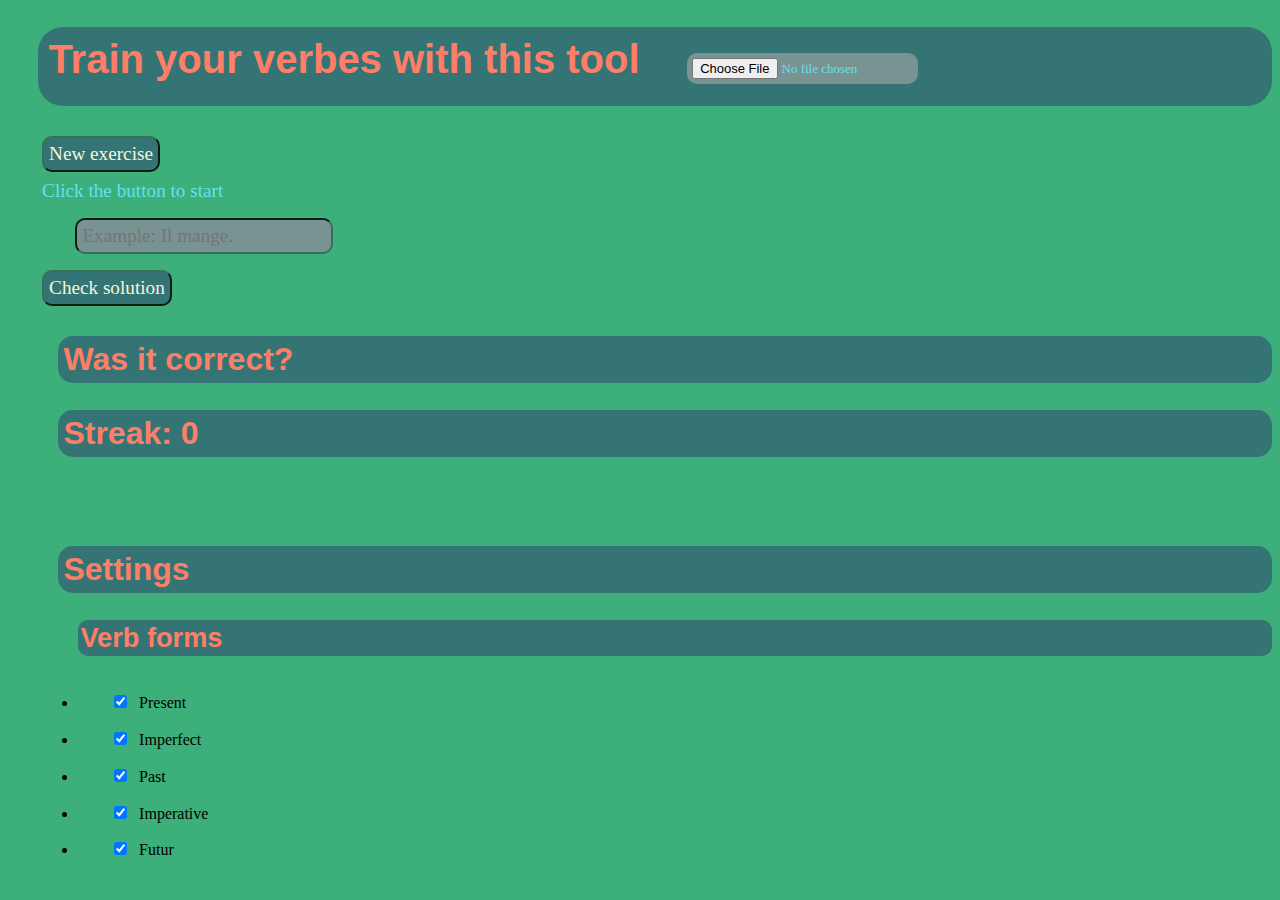
<file: index.html>
<!DOCTYPE html>
<html lang="en">

<head>
    <meta charset="UTF-8">
    <meta name="viewport" content="width=device-width, initial-scale=1.0">
    <title>conjugationTrainer</title>
    <link rel='stylesheet' href='./styles.css'>
    <script type="module" src="./index.js"></script>
</head>

<body>
    <h1>Train your verbes with this tool <input type="file" id="fileInput" style="font-size: small;"></h1>
    <button id="changeSentenceButton">New exercise</button>
    <p id="sentence">Click the button to start</p>
    <input type="text" name="solution" id="solution" placeholder="Example: Il mange."><br>
    <button id="checkSolutionButton">Check solution</button>
    <h2 id="successMessage">Was it correct?</h2>
    <h2 id="streak">Streak: 0</h2>

    <div>
        <br>
        <br>
        <h2>Settings</h2>
        <h3>Verb forms</h3>
        <ul>
            <li><input type="checkbox" id="present-toggle" checked>Present</li>
            <li><input type="checkbox" id="imperfect-toggle" checked>Imperfect</li>
            <li><input type="checkbox" id="past-toggle" checked>Past</li>
            <li><input type="checkbox" id="imperative-toggle" checked>Imperative</li>
            <li><input type="checkbox" id="futur-toggle" checked>Futur</li>
        </ul>
    </div>
</body>

</html>
</file>
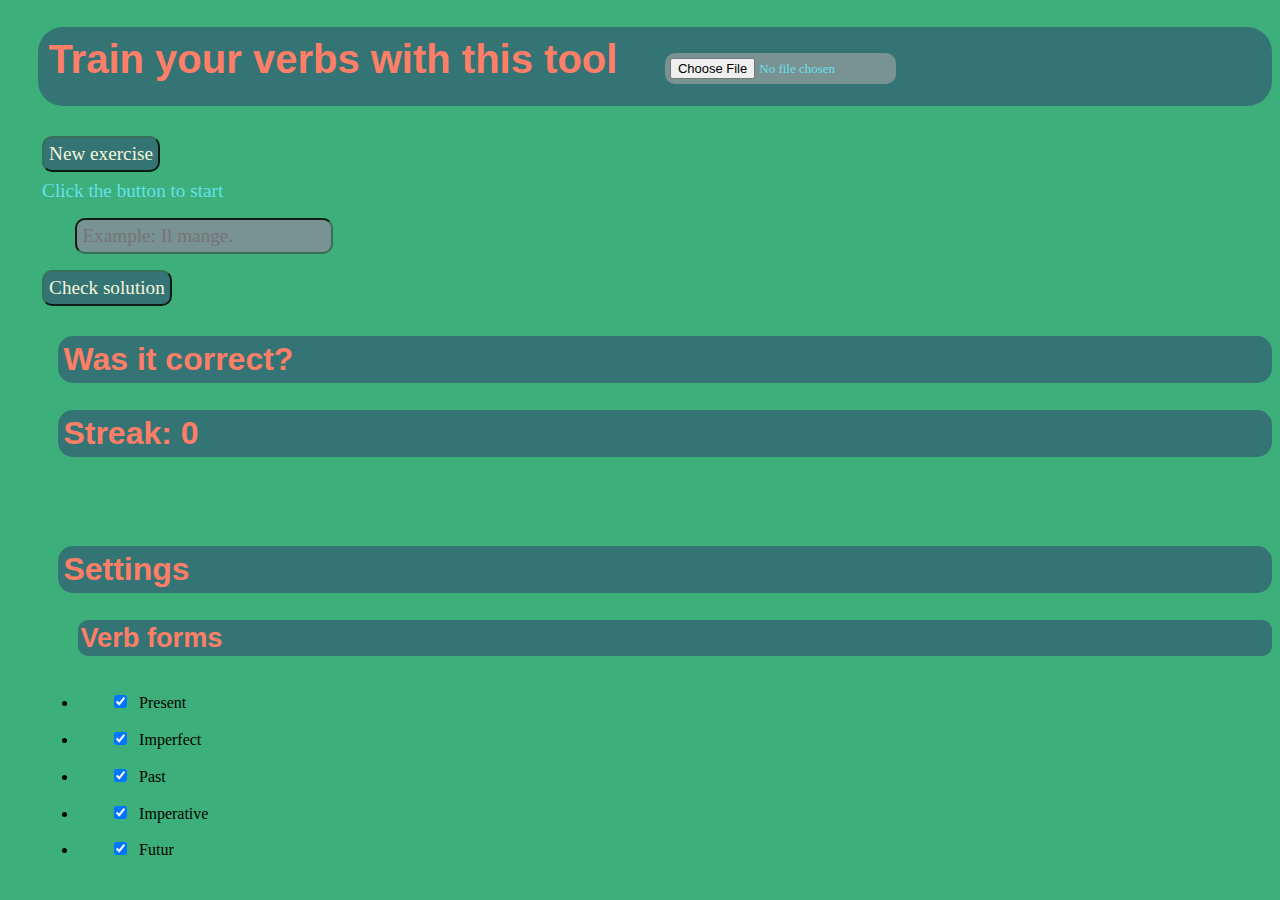
<file: templates/index.html>
<!DOCTYPE html>
<html lang="en">

<head>
    <meta charset="UTF-8">
    <meta name="viewport" content="width=device-width, initial-scale=1.0">
    <title>conjugationTrainer</title>
    <link rel='stylesheet' href='/static/styles.css'>
    <script type="module" src="/static/index.js"></script>
</head>

<body>
    <h1>Train your verbs with this tool <input type="file" id="fileInput" style="font-size: small;"></h1>
    <button id="changeSentenceButton">New exercise</button>
    <p id="sentence">Click the button to start</p>
    <input type="text" name="solution" id="solution" placeholder="Example: Il mange."><br>
    <button id="checkSolutionButton">Check solution</button>
    <h2 id="successMessage">Was it correct?</h2>
    <h2 id="streak">Streak: 0</h2>

    <div>
        <br>
        <br>
        <h2>Settings</h2>
        <h3>Verb forms</h3>
        <ul>
            <li><input type="checkbox" id="present-toggle" checked>Present</li>
            <li><input type="checkbox" id="imperfect-toggle" checked>Imperfect</li>
            <li><input type="checkbox" id="past-toggle" checked>Past</li>
            <li><input type="checkbox" id="imperative-toggle" checked>Imperative</li>
            <li><input type="checkbox" id="futur-toggle" checked>Futur</li>
        </ul>
    </div>
</body>

</html>
</file>
<file: styles.css>
body {
    background: #3caf7b;
    margin-top: auto;
    margin-left: 3%;
}

h1 {
    font-family: Verdana, Geneva, sans-serif;
    font-size: 2.5em;
    color: #ff7e67; /* Corrected here */
    background: #347474;
    border-radius: 25px;
    padding: 10px;
    margin-left: 0; /* Align far left */
}

h2 {
    font-family: Verdana, Geneva, sans-serif;
    font-size: 2em;
    color: #ff7e67;
    background: #347474;
    border-radius: 15px;
    padding: 5px;
    margin-left: 20px; /* Slightly indented */
}

h3 {
    font-family: Verdana, Geneva, sans-serif;
    font-size: 1.7em;
    color: #ff7e67;
    background: #347474;
    border-radius: 10px;
    padding: 2px;
    margin-left: 40px; /* More indented */
}

p {
    font-family: Georgia, serif;
    font-size: 1.2em;
    color: #66e0eb;
    margin: 0.3%;
}

a {
    font-family: Georgia, 'Times New Roman', Times, sans-serif;
    color: beige;
    font-size: 1.2em;
}

button {
    font-family: Georgia, 'Times New Roman', Times, sans-serif;
    color: beige;
    font-size: 1.2em;
    background: #347474;
    border-radius: 10px;
    border-color: #377057;
    padding: 5px;
    margin: 0.3%;
}

input {
    font-family: Georgia, 'Times New Roman', Times, sans-serif;
    color: #66e0eb;
    font-size: 1.2em;
    background: #799292;
    border-radius: 10px;
    border-color: #377057;
    padding: 5px;
    margin: 1%;
    margin-left: 3%;
}

figcaption {
    font-weight: bold;
    color: beige;
}

.center {
    margin: auto;
}
</file>
<file: static/styles.css>
body {
    background: #3caf7b;
    margin-top: auto;
    margin-left: 3%;
}

h1 {
    font-family: Verdana, Geneva, sans-serif;
    font-size: 2.5em;
    color: #ff7e67; /* Corrected here */
    background: #347474;
    border-radius: 25px;
    padding: 10px;
    margin-left: 0; /* Align far left */
}

h2 {
    font-family: Verdana, Geneva, sans-serif;
    font-size: 2em;
    color: #ff7e67;
    background: #347474;
    border-radius: 15px;
    padding: 5px;
    margin-left: 20px; /* Slightly indented */
}

h3 {
    font-family: Verdana, Geneva, sans-serif;
    font-size: 1.7em;
    color: #ff7e67;
    background: #347474;
    border-radius: 10px;
    padding: 2px;
    margin-left: 40px; /* More indented */
}

p {
    font-family: Georgia, serif;
    font-size: 1.2em;
    color: #66e0eb;
    margin: 0.3%;
}

a {
    font-family: Georgia, 'Times New Roman', Times, sans-serif;
    color: beige;
    font-size: 1.2em;
}

button {
    font-family: Georgia, 'Times New Roman', Times, sans-serif;
    color: beige;
    font-size: 1.2em;
    background: #347474;
    border-radius: 10px;
    border-color: #377057;
    padding: 5px;
    margin: 0.3%;
}

input {
    font-family: Georgia, 'Times New Roman', Times, sans-serif;
    color: #66e0eb;
    font-size: 1.2em;
    background: #799292;
    border-radius: 10px;
    border-color: #377057;
    padding: 5px;
    margin: 1%;
    margin-left: 3%;
}

figcaption {
    font-weight: bold;
    color: beige;
}

.center {
    margin: auto;
}
</file>
